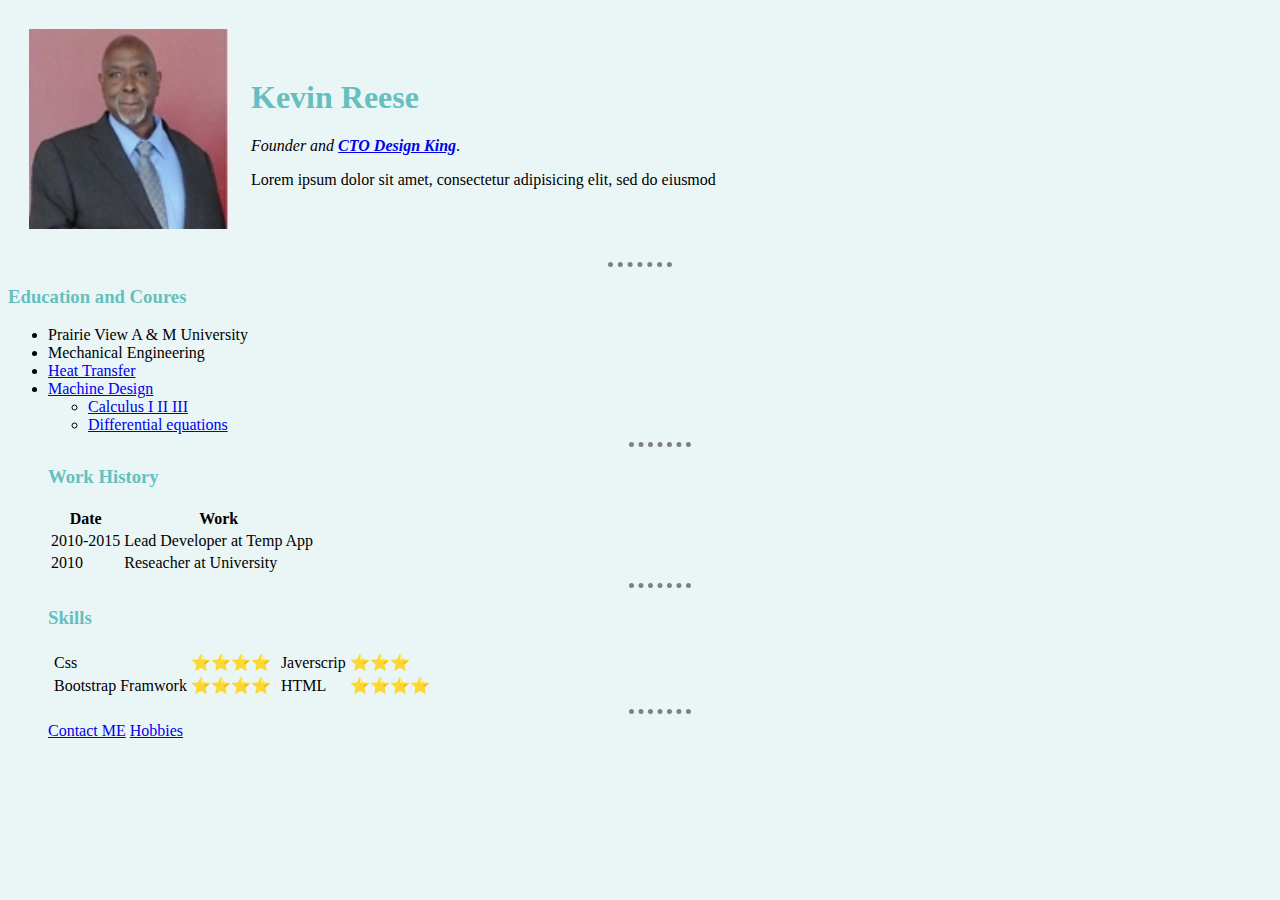
<file: index.html>
<!DOCTYPE html>
<html lang="en" dir="ltr">
<head>
  <meta charset="utf-8">
  <title>Kevin Persional Site</title>


<link rel="stylesheet" href="css/styles.css">



</head>
<body>
  <table cellspacing=20>
    <tr>
      <td><img src="kevin.jpg" alt="Kevin Profile picture" height=200px width=200px radus=200px></td>
      <td>
        <h1>Kevin Reese</h1>
        <p><em>Founder and <strong><a href="http://www.2222dsgn.com/">CTO Design King</a></strong></em>.</p>
        <p>Lorem ipsum dolor sit amet, consectetur adipisicing elit, sed do eiusmod </p>
      </td>
    </tr>
  </table>
  <hr>
  <h3>Education and Coures</h3>
  <ul>
    <li>Prairie View A & M University</li>
    <li>Mechanical Engineering</li>
    <li><a href="https://www.greenteg.com/heat-flux-sensor/about-heat-flux/3-types-of-heat-transfer/">Heat Transfer</a></li>
    <li><a href="https://www.youtube.com/watch?v=nqhyCzrFp1s">Machine Design</a>
      <ul>
        <li><a href="http://www.calculus.org/">Calculus I II III</a></li>
        <li><a href="http://tutorial.math.lamar.edu/Classes/DE/DE.aspx">Differential equations</a></li>
      </ul>
      <hr>
      <h3>Work History</h3>
      <table>
        <tbody>
          <tr>
            <th>Date</th>
            <th>Work</th>
          </tr>
          <tr>
            <td>2010-2015</td>
            <td>Lead Developer at Temp App</td>
          </tr>
          <tr>
            <td>2010</td>
            <td>Reseacher at University</td>
          </tr>
        </tbody>
        <table>
          <hr>
          <h3>Skills</h3>
          <table>
            <tr>
              <td>
                <table>
                  <tr>
                    <td>Css</td>
                    <td>⭐⭐⭐⭐</td>
                  </tr>
                  <tr>
                    <td>Bootstrap Framwork</td>
                    <td>⭐⭐⭐⭐</td>
                  </tr>
                </table>
              </td>
              <td>
                <table>
                  <tr>
                    <td>Javerscrip</td>
                    <td>⭐⭐⭐</td>
                  </tr>
                  <tr>
                    <td>HTML</td>
                    <td>⭐⭐⭐⭐</td>
                  </tr>
                </table>
              </td>
            </tr>
          </table>


          <hr>
          <a href="Contact.html">Contact ME</a>
          <!-- <a href="C:\Users\Owner\Desktop\web devlope2\Html-PerosionalSite\hobbies.html"> My Hobbies</a> -->
          <a href="Hobbies.html">Hobbies</a>
          <!-- <a href="C:\"> My Hobbies</a> -->
          <!-- <a href="C:\Users\Owner\Desktop\web devloment\HTML - Persional Site\Contact.html">Contact Me</a> -->

</body>

</html>
</file>
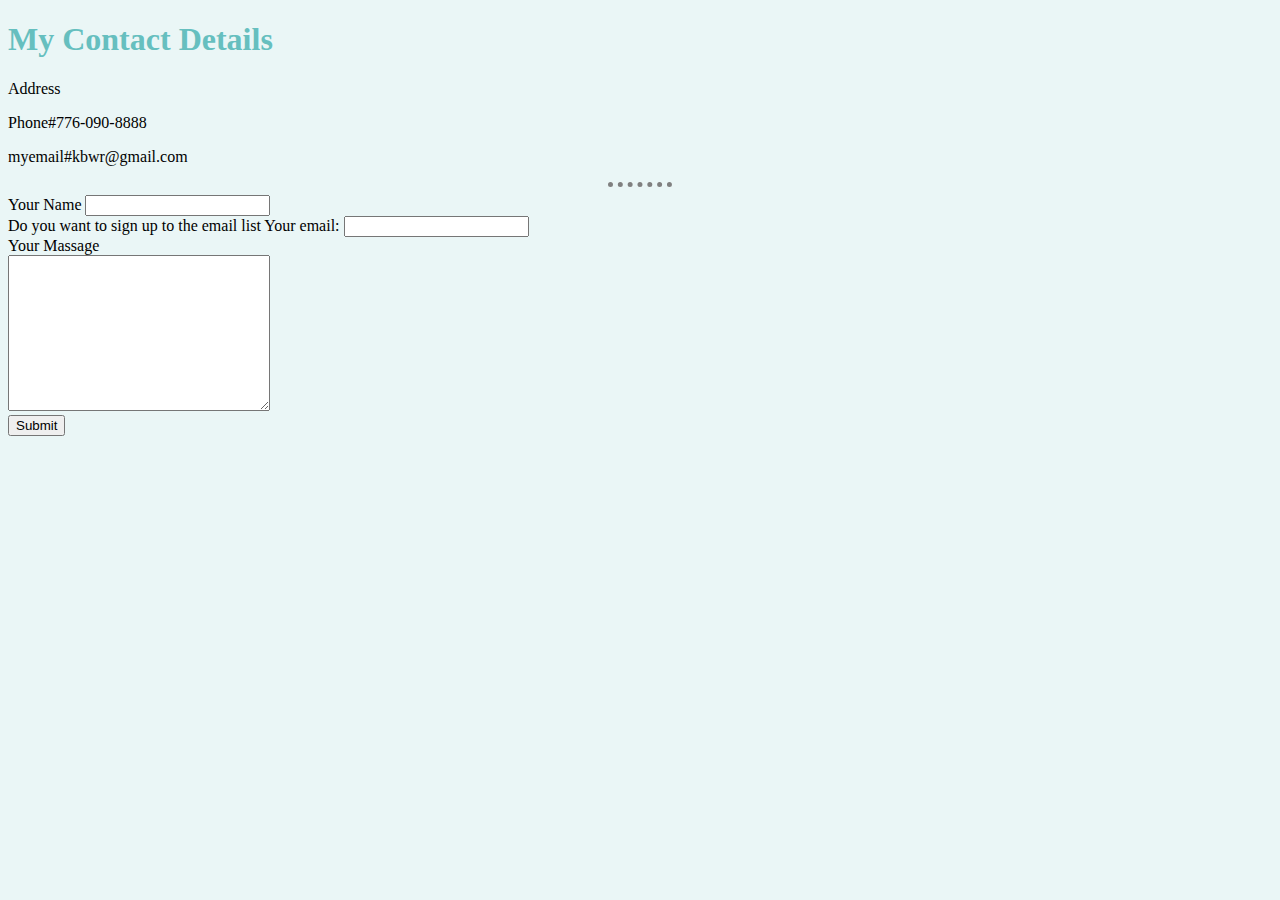
<file: contact.html>
<!DOCTYPE html>
<html lang="en" dir="ltr">

<head>
  <meta charset="utf-8">
  <title>Contact Me</title>
  <link rel="stylesheet" href="css/styles.css">

</head>

<body>
  <h1>My Contact Details</h1>
  <p> Address</p>
  <p>Phone#776-090-8888</p>
  <p>myemail#kbwr@gmail.com</p><hr>
  <form action="mailto:kbwr61@gmails.com" method="post" enctype="text/plain">
    <label for="">Your Name</label>
    <input type="text" name="Your Name" value=""><br>
    <label for="">Do you want to sign up to the email list</label>
    <label for="">Your email:</label>
    <input type="email" name="Your email" value=""><br>
    <label for="">Your Massage</label><br>
    <textarea name="yourMassage" rows="10" cols="30"></textarea><br>
    <input type="submit" name="""">

  </form>


</body>

</html>
</file>
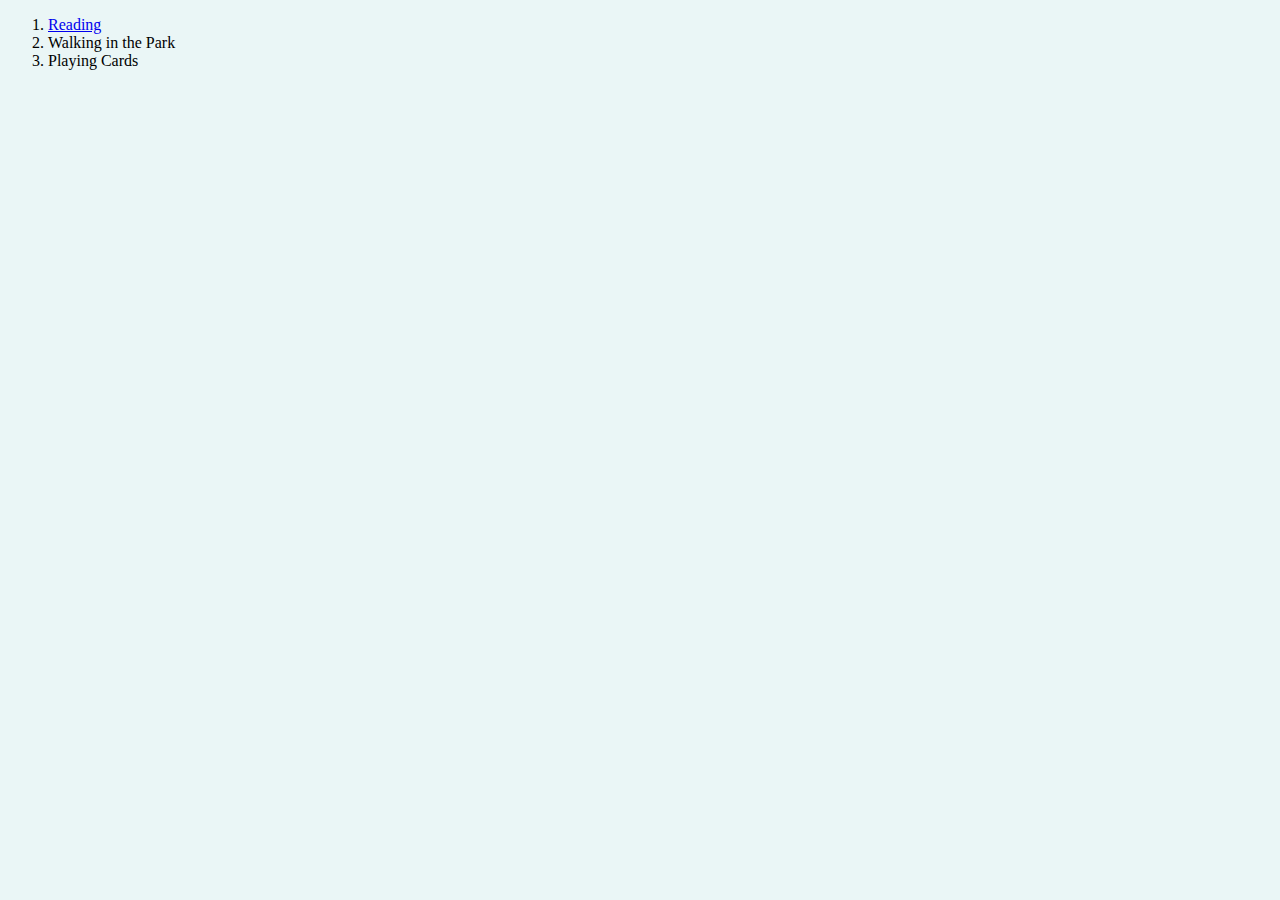
<file: hobbies.html>
<!DOCTYPE html>
<html lang="en" dir="ltr">
  <head>
    <meta charset="utf-8">
    <title>Hobbies</title>
    <link rel="stylesheet" href="css/styles.css">

    

  </head>
  <body>

  </body>
</html>
<html lang="en" dir="ltr">
  <head>
    <meta charset="utf-8">
    <title>My Hobbies</title>
  </head>
  <body>
    <ol>
      <li><a href="https://en.wikipedia.org/wiki/Where_Do_We_Go_from_Here:_Chaos_or_Community%3F">Reading</a></li>
      <li>Walking in the Park</li>
      <li>Playing Cards</li>
    </ol>

  </body>
</html>
</file>
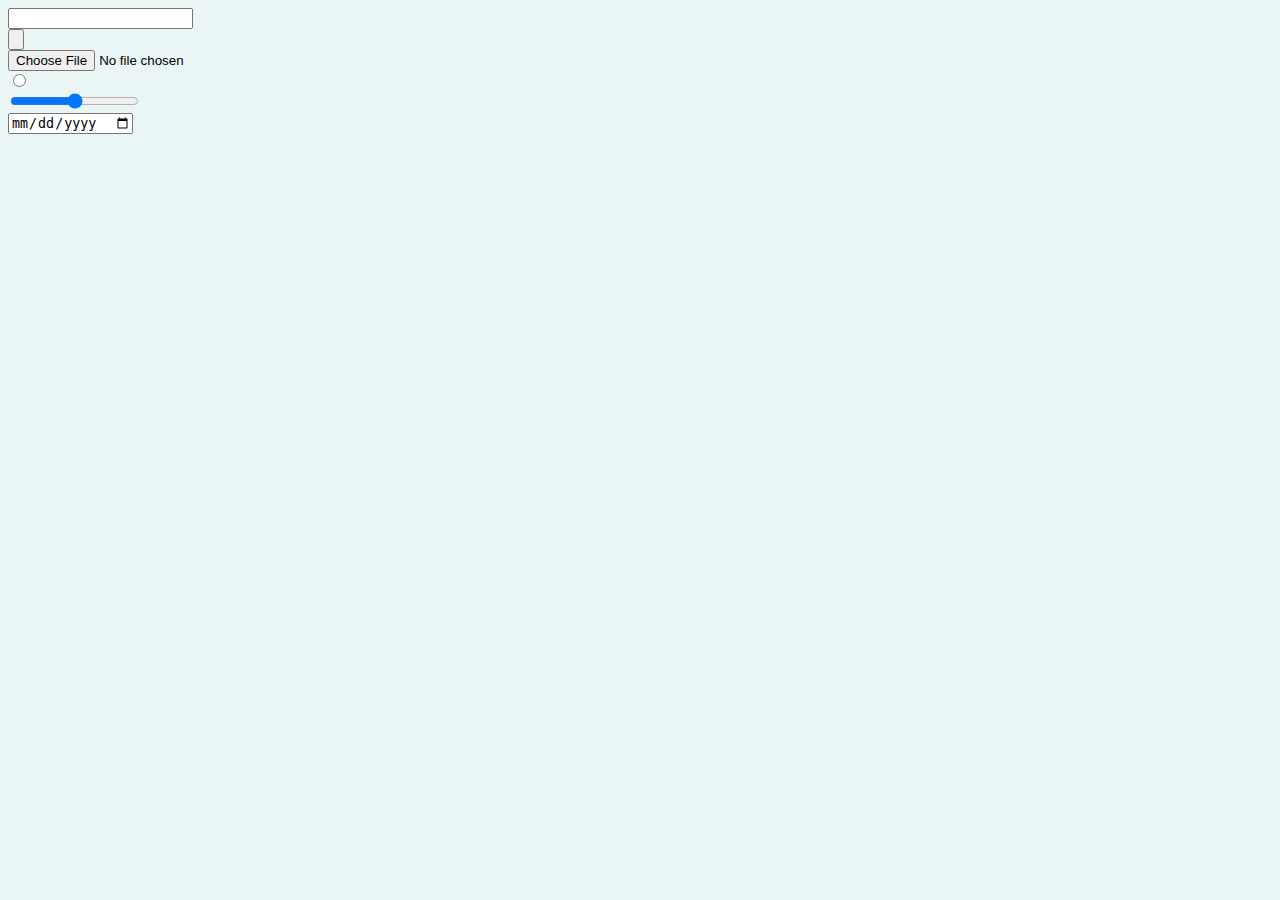
<file: inputsbt.html>
<!DOCTYPE html>
<html lang="en" dir="ltr">
  <head>
    <meta charset="utf-8">
    <title> input bottom</title>
    <link rel="stylesheet" href="css/styles.css">
  

  </head>
  <body>

  </body>
</html>
<html lang="en" dir="ltr">
  <head>
    <meta charset="utf-8">
    <title>Input Buttons</title>
  </head>
  <body>
    <form class="" action="index.html" method="post">
    <input type="text" name="" value=""><br>

  <input type="submit" name="" value=""><br>
    <input type="file" name="" value=""><br>
    <input type="radio" name="" value=""><br>
    <input type="range" name="" value=""> <br>
    <input type="date" name="" value="">

    </form>
  </body>
</html>
</file>
<file: css/styles.css>
body{
  background-color: #eaf6f6;
}
hr {
  border-style: none;
  border-top-style: dotted;
border-width: 5px;
width: 5%;
}

h1,h3{
  color:   #66bfbf;
}
</file>
